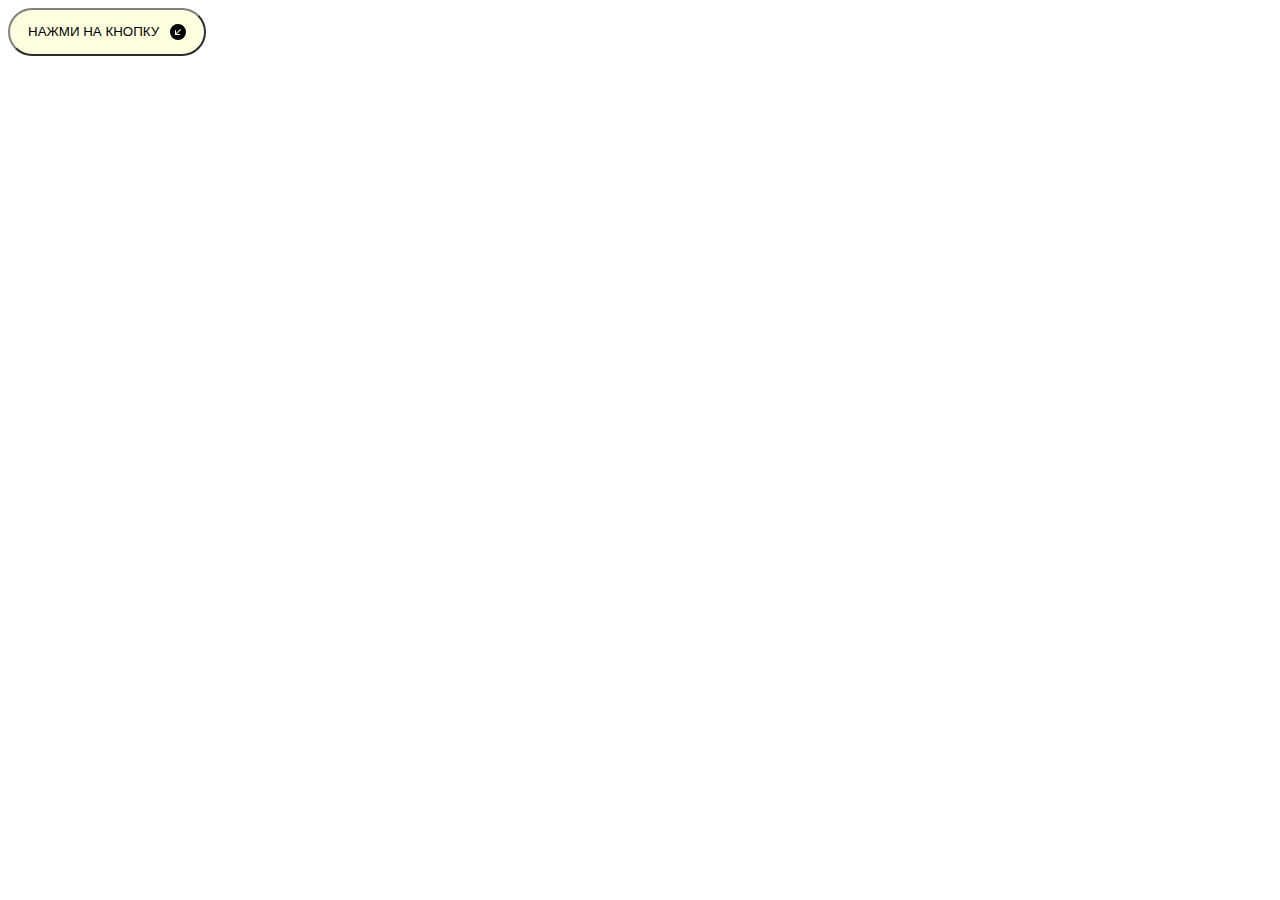
<file: dz_1/index.html>
<html>
<head>
    <meta charset="UTF-8">
    <meta name="viewport" content="width=device-width, initial-scale=1.0">
    <link rel="stylesheet" href="style.css">
    <title>Верстка кнопки со сменой иконок</title>
</head>
<body>
    <button>НАЖМИ НА КНОПКУ</button>
    <script src="script.js"></script>
</body>
</html>
</file>
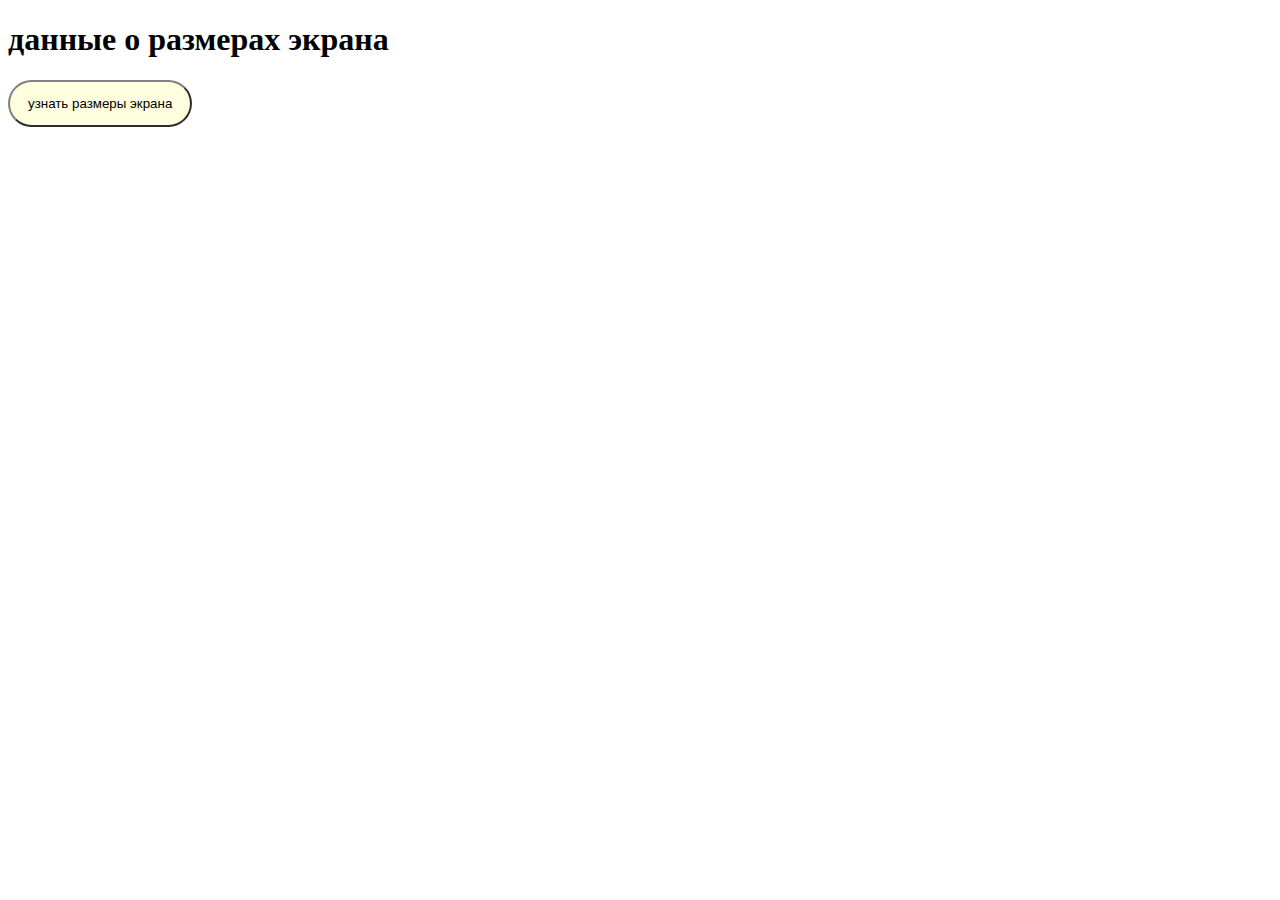
<file: dz_2/index.html>
<!DOCTYPE html>
<html lang="ru">
<head>
	<meta charset="UTF-8">
	<meta http-equiv="X-UA-Compatible" content="IE=edge">
	<meta name="viewport" content="width=device-width, initial-scale=1.0">
	<link rel="stylesheet" href="style.css">
	<title>данные о размерах экрана</title>
</head>
<body>
	<h1>данные о размерах экрана</h1>
	<button class="button j-button">узнать размеры экрана</button>

<script src="script.js"></script>
</body>
</html
</file>
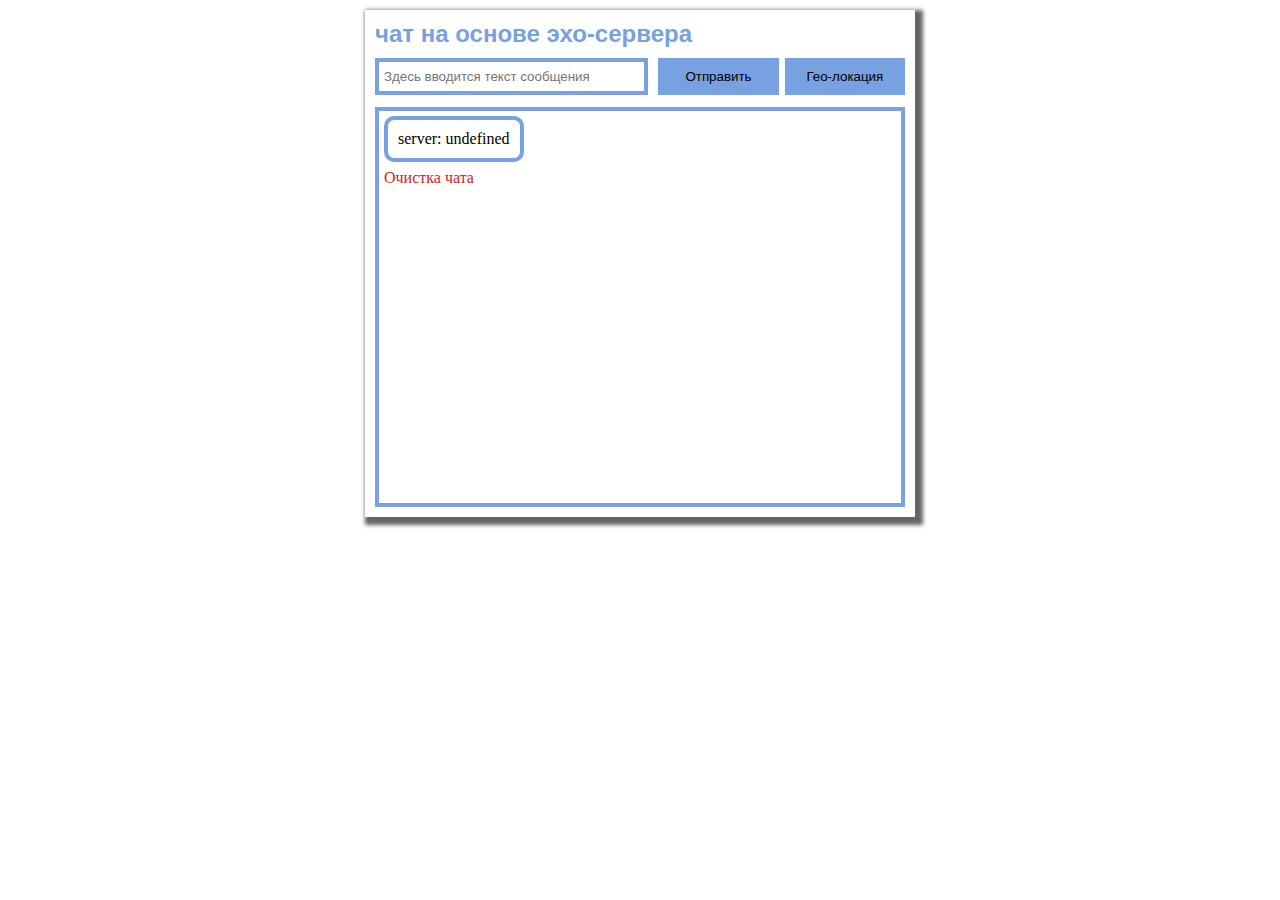
<file: dz_3/index.html>
<!DOCTYPE html>
<html lang="ru">
<head>
	<meta charset="UTF-8">
	<meta name="viewport" content="width=device-width, initial-scale=1.0">
	<link rel="stylesheet" href="style.css">
	<title>чат на основе эхо-сервера</title>
</head>
<body>
	<div class="realisation">
	<header class="header">
		<h1 class="title">чат на основе эхо-сервера</h1>
	</header>
	<main class="main">
		<section class="chat">
			<form class="form-chat form" action="#" >
				<input class="form-input input" type="text" name="text" placeholder="Здесь вводится текст сообщения">
				<button  class="form-btn btn-mess"  >Отправить</button>
				<button class="form-btn geo-location btn-geo">Гео-локация</button>
			  </form>
			  <div class="realisation-chat">
				<div class="user-messages"></div>
				<div class="server-messages">Очистка чата</div>
			  </div>
		</section>
	</main>
    </div>
	<script src="script.js"></script>
</body>
</html>
</file>
<file: dz_1/style.css>
button {
    display: flex;
    padding: 14px 18px;
    border-radius: 50px;
    border-color: grey;
    background-color: lightyellow;
}
</file>
<file: dz_2/style.css>
.button {
    display: flex;
    padding: 14px 18px;
    border-radius: 50px;
    border-color: grey;
    background-color: lightyellow;
	  transition: 0.3s;
  }
  
  .button:hover {
    box-shadow: 0px 2px 4px 2px rgba(0,0,0,.3);
    transform: scale(.95);
  }
</file>
<file: dz_3/style.css>
*{
	box-sizing: border-box;
	margin: 0;
	padding: 0;
}

.title {
    font-family: Verdana, sans-serif;
    font-size: 24px;
    color: #77a1e0;
    margin-bottom: 10px;
}
.realisation {
	width: 550px;
	height: auto;
	padding: 10px;
	box-shadow: 4px 4px 4px 4px rgb(100, 100, 100);
	margin: 10px auto;
}

.form-chat {
	display: flex;
	justify-content: space-between;
}

.form-input {
	border: 4px solid #77a1e0;
    padding: 7px 5px;
	width: 80%;
	margin-right: 10px;
	outline: none;
	
}
.form-input:focus {
	border: 4px solid #77a1e0;
}

.form-btn {
	border: none;
	background-color: #77a1e0;
	padding: 0px 5px;
	width: 35%;
	cursor: pointer; 
}
.form-btn:hover {
    box-shadow: 0px 2px 4px 2px rgba(0,0,0,.3);
    transform: scale(1.02);
}

.realisation-chat {
	overflow: auto;
	border: 4px solid #77a1e0;
	padding: 5px;
	margin-top: 12px;
	height: 400px;
}
 .messages {
	border: 4px solid #77a1e0;
	border-radius: 10px;
	padding: 10px;
	margin-bottom: 7px;
	align-self: flex-end;
} 

.user-messages {
	display: flex;
	flex-flow: column wrap;

}
.server-messages, a {
	cursor: pointer;
	color: #d31b1b;
	text-decoration: none
}
.server-messages:hover, a:hover {
	color: #77a1e0;
}

.geo-location {
	margin-left: 6px;
}
</file>
